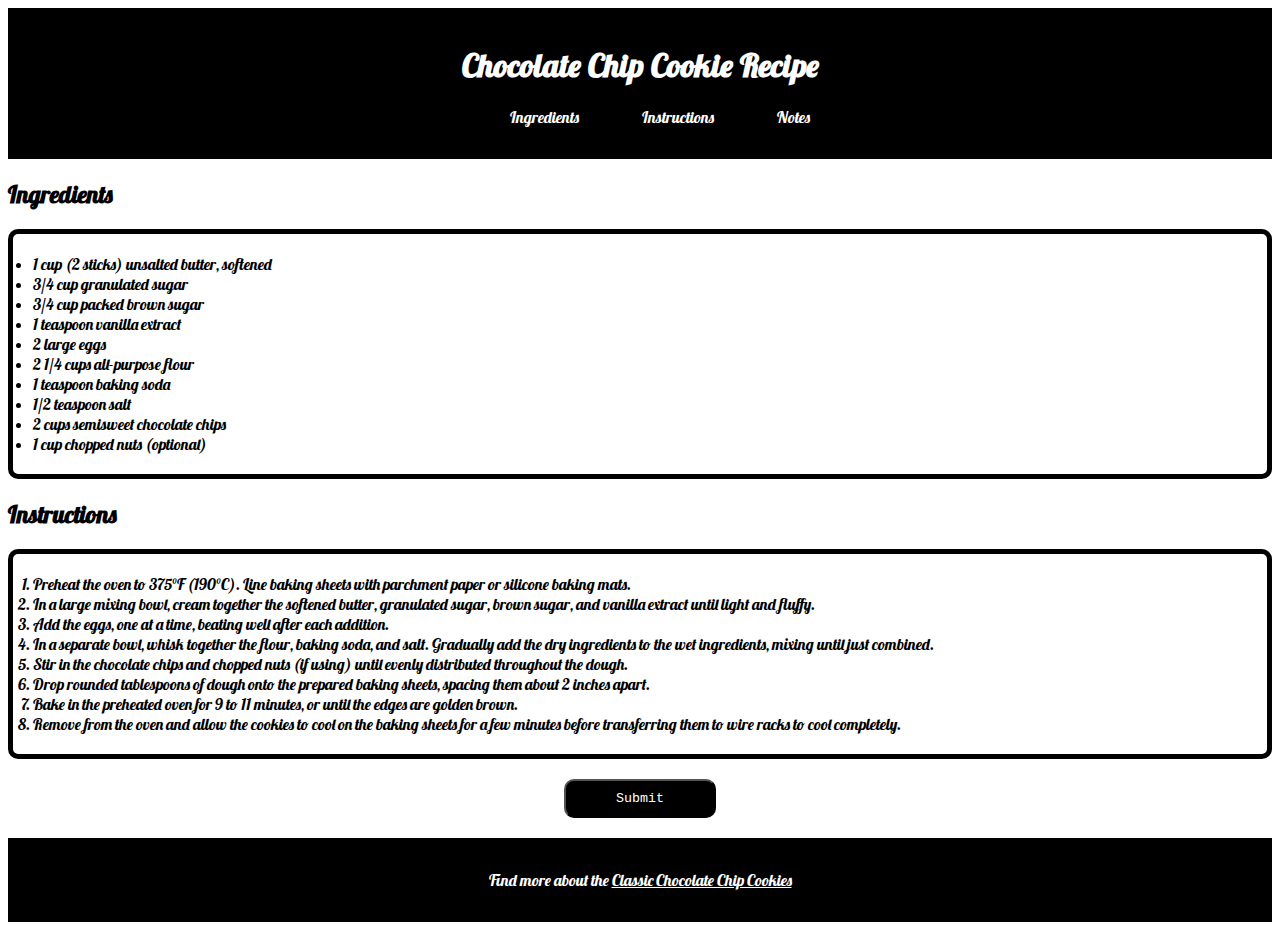
<file: index.html>
<!DOCTYPE html>
<html lang="en">
<head>
    <meta charset="UTF-8">
    <meta name="viewport" content="width=device-width, initial-scale=1.0">
    <title>Chocolate Chip Cookie Recipe</title>
    <link rel="stylesheet" href="static/styles.css">
    <link rel="preconnect" href="https://fonts.googleapis.com">
    <link rel="preconnect" href="https://fonts.gstatic.com" crossorigin>
    <link href="https://fonts.googleapis.com/css2?family=Lobster&display=swap" rel="stylesheet">
</head>
<body>
    <header>
        <h1>Chocolate Chip Cookie Recipe</h1>
        <nav>
            <ul>
                <li>Ingredients</li>
                <li>Instructions</li>
                <li>Notes</li>
            </ul>
        </nav>   
    </header>

    <main>
        <h2>Ingredients</h2>
        <ul class="for_border">
            <li>1 cup (2 sticks) unsalted butter, softened</li>
            <li>3/4 cup granulated sugar</li>
            <li>3/4 cup packed brown sugar</li>
            <li>1 teaspoon vanilla extract</li>
            <li>2 large eggs</li>
            <li>2 1/4 cups all-purpose flour</li>
            <li>1 teaspoon baking soda</li>
            <li>1/2 teaspoon salt</li>
            <li>2 cups semisweet chocolate chips</li>
            <li>1 cup chopped nuts (optional)</li>
        </ul>

        <h2>Instructions</h2>
        <ol class="for_border">
            <li>Preheat the oven to 375°F (190°C). Line baking sheets with parchment paper or silicone baking mats.</li>
            <li>In a large mixing bowl, cream together the softened butter, granulated sugar, brown sugar, and vanilla extract until light and fluffy.</li>
            <li>Add the eggs, one at a time, beating well after each addition.</li>
            <li>In a separate bowl, whisk together the flour, baking soda, and salt. Gradually add the dry ingredients to the wet ingredients, mixing until just combined.</li>
            <li>Stir in the chocolate chips and chopped nuts (if using) until evenly distributed throughout the dough.</li>
            <li>Drop rounded tablespoons of dough onto the prepared baking sheets, spacing them about 2 inches apart.</li>
            <li>Bake in the preheated oven for 9 to 11 minutes, or until the edges are golden brown.</li>
            <li>Remove from the oven and allow the cookies to cool on the baking sheets for a few minutes before transferring them to wire racks to cool completely.</li>
        </ol>

        <div class="buttons">
            <a href="newPage.html"><button id="button">Submit</button></a>
        </div>
        
    </main>

    <footer>
        <p>Find more about the <a id="one" href="https://www.ghirardelli.com/recipes/classic-chocolate-chip-cookies-rec1016. ">Classic Chocolate Chip Cookies</a></p>
    </footer>
</body>
</html>
</file>
<file: static/styles.css>
body {
    font-family: "Lobster", sans-serif;
    font-weight: 400;
    font-style: normal;
  }
  
  header, footer {
    background-color: #000000;
    color: #ffffff;
    text-align: center;
    padding: 1em;
  }

  header li {
    display: inline;
    margin: 30px;
  }

 #one {
    color: #ffffff;
  }

  .for_border {
    border-radius: 10px;
    border-color: #000000;
    border-width: 5px;
    border-style: solid;
    padding: 20px;
  }

#one:hover {
    color:blue;
}

.buttons {
    text-align: center;
    margin: 20px;
}

#button {
    font-family:'Courier New', Courier, monospace;
    background-color: #000000;
    color: #ffffff;
    padding: 10px 50px;
    border-radius: 10px;
}

button a {
    text-decoration: none;
}


#button:hover, #button a {
    background-color: #ffffff;
    color: #000000;
}
</file>
